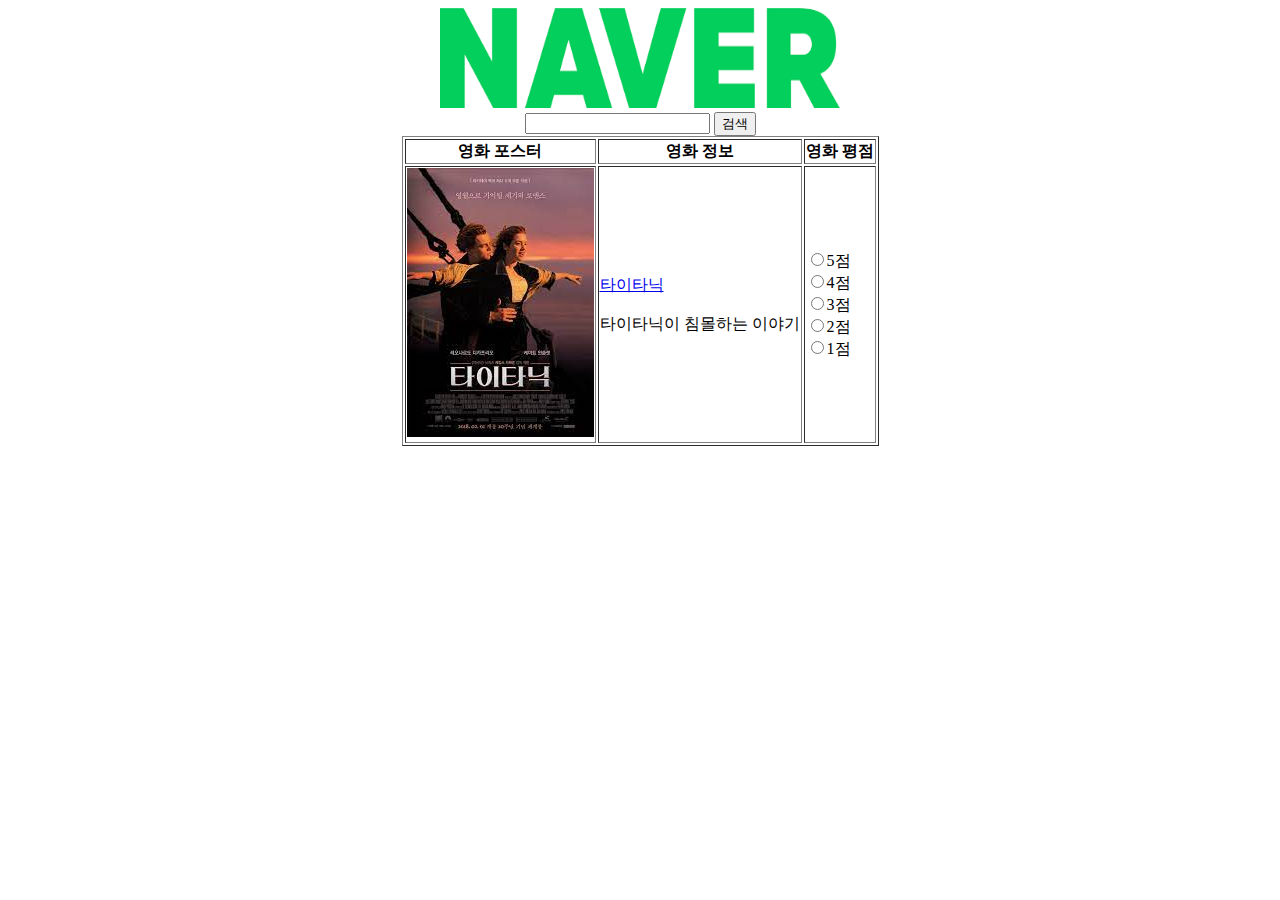
<file: index.html>
<!DOCTYPE html>
<html lang="en">
<head>
    <meta charset="UTF-8">
    <meta http-equiv="X-UA-Compatible" content="IE=edge">
    <meta name="viewport" content="width=device-width, initial-scale=1.0">
    <title>네이버</title>
    <style>
        table{
            margin: auto;
        }
        .class{
            text-align: center;
        }
    </style>
</head>
<body>
    <div style="text-align : center;">
        <img src="[data-uri]" alt="시발 왜사냐" width="400px" height="100px">
    </div>

    <form action="https://search.naver.com/search.naver" method="get" style="text-align: center;">
        <input type="text" name="query">
        <input type="submit" value="검색">
    </form>

    <table border="1">
        <th>영화 포스터</th>
        <th>영화 정보</th>
        <th class="asdfg">영화 평점</th>
        <tr>
            <td><img src="[data-uri]" alt=""></td>
            <td><a href="https://namu.wiki/w/%ED%83%80%EC%9D%B4%ED%83%80%EB%8B%89(%EC%98%81%ED%99%94)"target="_blank">타이타닉</a><br><br>타이타닉이 침몰하는 이야기</td>
            <td>
                <input type="radio">5점<br>
                <input type="radio">4점<br>
                <input type="radio">3점<br>
                <input type="radio">2점<br>
                <input type="radio">1점
            </td>
        </tr>
    </table>



</body>
</html>
</file>
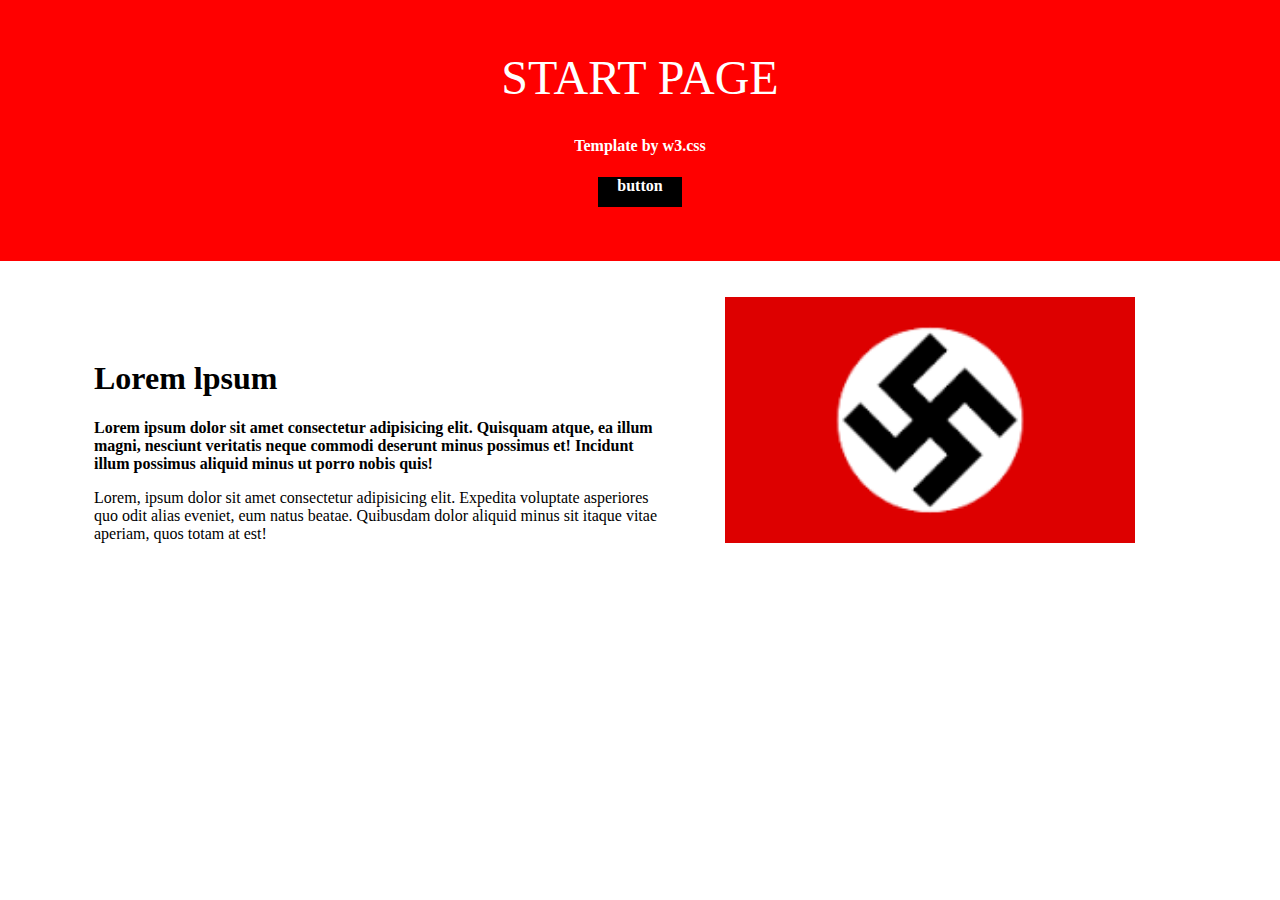
<file: 0526jbh.html>
<!DOCTYPE html>
<html lang="en" style="margin: 0px; padding: 0px;">
<head>
    <meta charset="UTF-8">
    <meta http-equiv="X-UA-Compatible" content="IE=edge">
    <meta name="viewport" content="width=device-width, initial-scale=1.0">
    <link rel="stylesheet" href="./index.css">
    <title>네이버</title>
    <style>
        .divtq{
            width: 100%;
        }
    </style>
    <!-- <style>
        table{
            margin: auto;
        }
        .class{
            text-align: center;
        }
    </style> -->
</head>

<body style="margin: 0px;padding: 0px;">
    <!-- <div style="text-align : center;">
        <img src="[data-uri]" alt="시발 왜사냐" width="400px" height="100px">
    </div>

    <form action="https://search.naver.com/search.naver" method="get" style="text-align: center;">
        <input type="text" name="query">
        <input type="submit" value="검색">
    </form>

    <table border="1">
        <th>영화 포스터</th>
        <th>영화 정보</th>
        <th class="asdfg">영화 평점</th>
        <tr>
            <td><img src="[data-uri]" alt=""></td>
            <td><a href="https://namu.wiki/w/%ED%83%80%EC%9D%B4%ED%83%80%EB%8B%89(%EC%98%81%ED%99%94)"target="_blank">타이타닉</a><br><br>타이타닉이 침몰하는 이야기</td>
            <td>
                <input type="radio">5점<br>
                <input type="radio">4점<br>
                <input type="radio">3점<br>
                <input type="radio">2점<br>
                <input type="radio">1점
            </td>
        </tr>
    </table>

    <h1 class="blueText">버미다</h1>
    <h1 class="greenText">버미다</h1>
    <h1 class="silverTexet">버미다</h1> -->
    <div id="parent" class="divtq" style="background: red;">
        <div style="color: white;text-align: center;" id="child">
            <br>
            <h1 style="font-weight: 300;font-size: 300%;">START PAGE</h1>
            <h4>Template by w3.css</h4>
            <div style="background-color: black; width: 30%;height: 30px; margin: auto;">
                <h4>button</h4>
            </div>
            <br><br><br>
        </div>
    </div>
    <div id="parent">
        <div id="child" style="text-align: center;">
            <div style="display: inline-block;width: 45%;">
                <h1 style="text-align: left;">Lorem lpsum</h1>
                <p style="font-weight: 600;text-align: left;">Lorem ipsum dolor sit amet consectetur adipisicing elit. Quisquam atque, ea illum magni, nesciunt veritatis neque commodi deserunt minus possimus et! Incidunt illum possimus aliquid minus ut porro nobis quis!</p>
                <p style="text-align: left;">Lorem, ipsum dolor sit amet consectetur adipisicing elit. Expedita voluptate asperiores quo odit alias eveniet, eum natus beatae. Quibusdam dolor aliquid minus sit itaque vitae aperiam, quos totam at est!</p>
            </div>
            <div  style="display: inline-block;width: 40%;">
                <br><br>
                <img style="vertical-align:bottom;margin: auto; width: 80%;height: 80%;" src="[data-uri]" alt="">
            </div>
        </div>
    </div>
</body>
</html>
</file>
<file: index.css>
/* .blueText{
    color: blue;
    background-color: red;

    font-size: large;
    font-weight: bolder;

    font-family: 'Times New romen';

    border: 2px solid black;
    margin: 10px;
    padding: 10px;
    width: 100px;
    height: 100px;
}
.greenText{
    color: rgb(0, 120, 0);
    height: 175px;
    background-image: url([data-uri]);
}
.silverText{
    color: #c0c0c0;
} */
#parent{
    display:flex;
    flex-direction:row;
}
#child{
    margin: auto;
}
</file>
